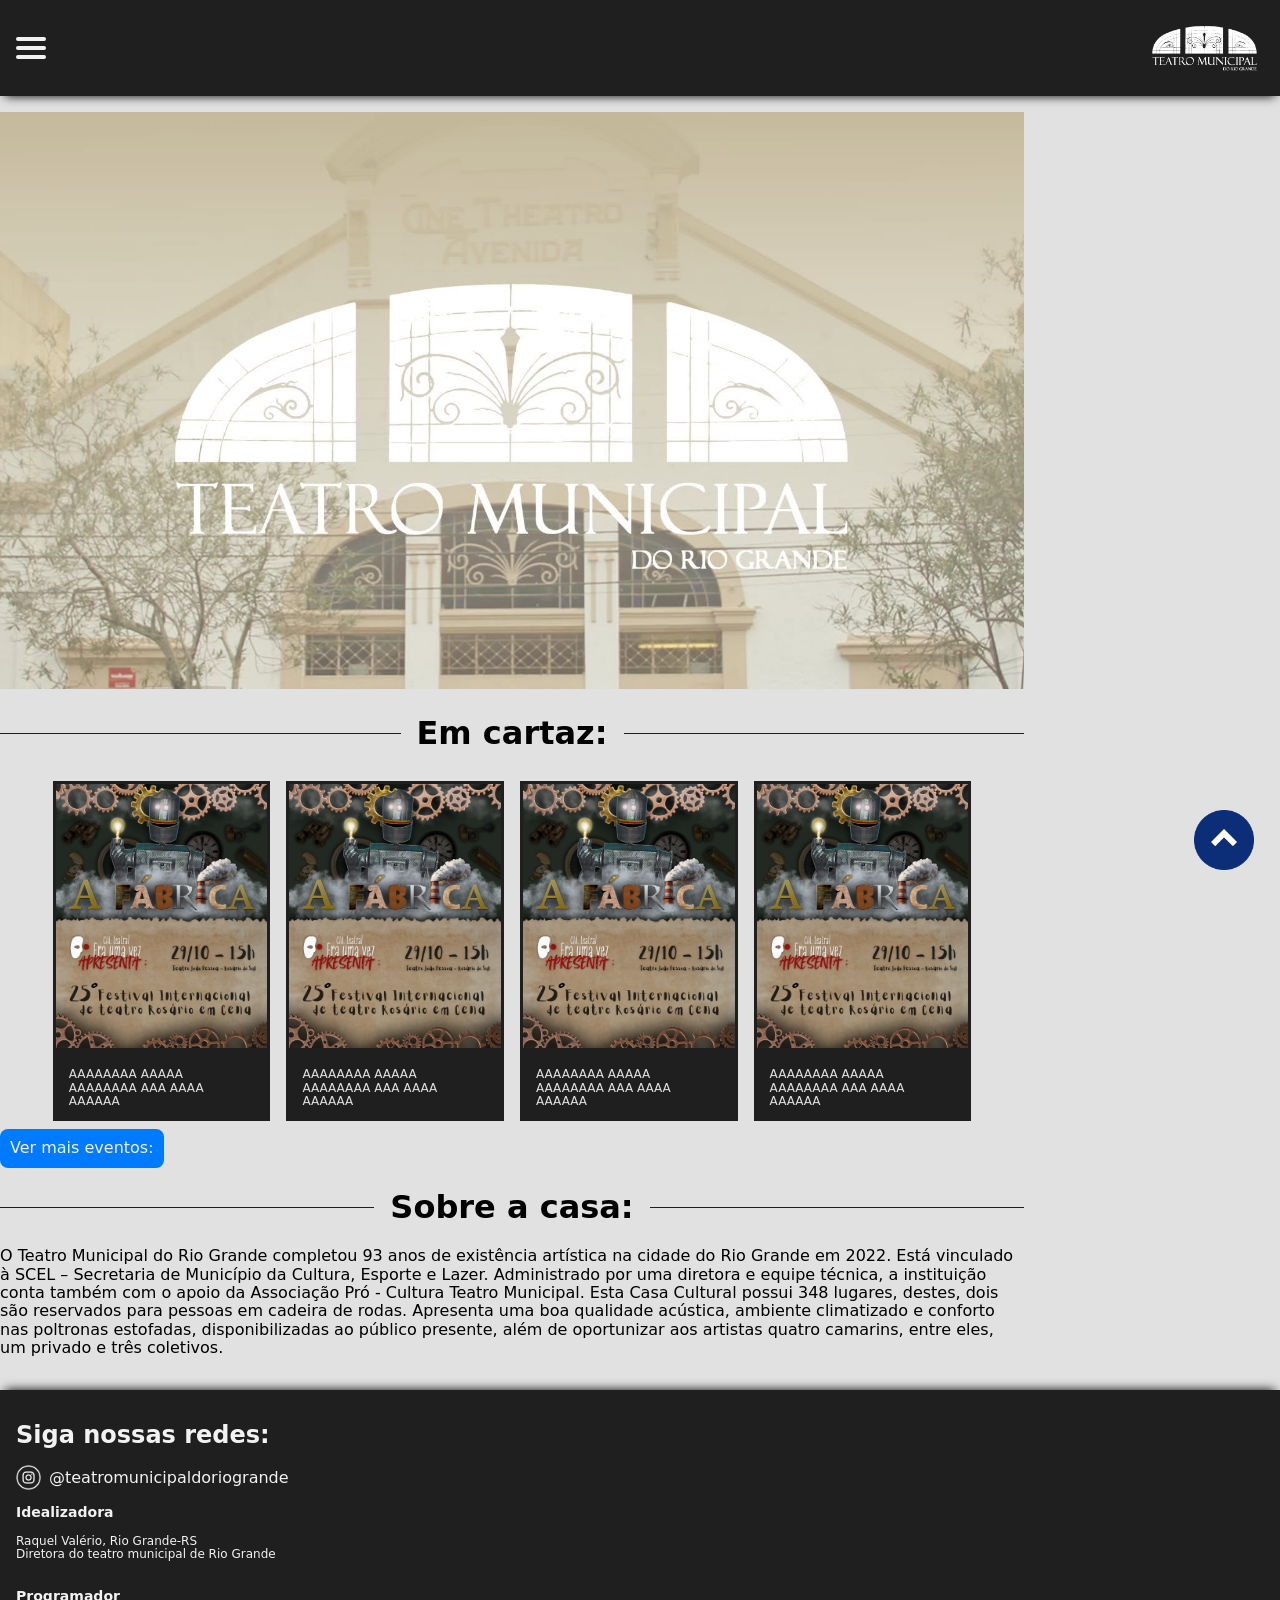
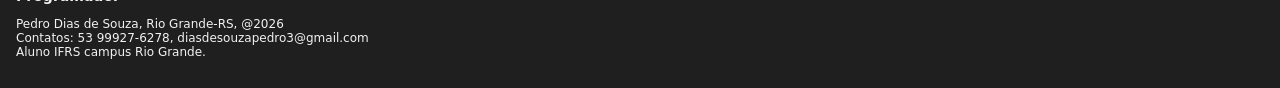
<file: index.html>
<!DOCTYPE html>
<html lang="pt-br">
<head>
    <meta charset="UTF-8">
    <meta name="viewport" content="width=device-width, initial-scale=1.0">
    <meta name="author" content="Pedro Dias de Souza">
    <meta property="og:title" content="Teatro Municipal de Rio Grande">
    <meta property="og:description" content="...">
    <meta property="og:url" content="https://teatromunicipaldoriogrande.com">

    <link rel="shortcut icon" href="img/logo.png" type="image/x-icon">

    <link rel="stylesheet" type="text/css" href="css/style.css">
    <title>Teatro municipal de Rio Grande</title>
</head>

<body>

    <meu-header id="Bem-vindo"></meu-header>

    <main>
            <img src="img/banner_inicio.jpg" alt="banner_inicial" id="banner">

    <h1>Em cartaz:</h1>
    <section class="emcartaz">
        <div>
            <img src="img/A fábrica.png" alt="Cartaz 1">
            <p id="sinopse">AAAAAAAA AAAAA AAAAAAAA AAA AAAA AAAAAA</p>
        </div>
        <div>
            <img src="img/A fábrica.png" alt="Cartaz 1">
            <p id="sinopse">AAAAAAAA AAAAA AAAAAAAA AAA AAAA AAAAAA</p>
        </div>
                <div>
            <img src="img/A fábrica.png" alt="Cartaz 1">
            <p id="sinopse">AAAAAAAA AAAAA AAAAAAAA AAA AAAA AAAAAA</p>
        </div>
        <div>
            <img src="img/A fábrica.png" alt="Cartaz 1">
            <p id="sinopse">AAAAAAAA AAAAA AAAAAAAA AAA AAAA AAAAAA</p>
        </div>
    </section>
    <button>Ver mais eventos:</button>
    
    <h1>Sobre a casa:</h1>
    <p>O Teatro Municipal do Rio Grande completou 93 anos de existência artística na cidade do Rio Grande em 2022. Está vinculado à SCEL – Secretaria de Município da Cultura, Esporte e Lazer. Administrado por uma diretora e equipe técnica, a instituição conta também com o apoio da Associação Pró - Cultura Teatro Municipal. Esta Casa Cultural possui 348 lugares, destes, dois são reservados para pessoas em cadeira de rodas. Apresenta uma boa qualidade acústica, ambiente climatizado e conforto nas poltronas estofadas, disponibilizadas ao público presente, além de oportunizar aos artistas quatro camarins, entre eles, um privado e três coletivos.</p>

    </main>

    <botao-topo></botao-topo>
    <meu-footer></meu-footer>



    
    <script type="module" src="js/customelements.js"></script>
</body>
</html>
</file>
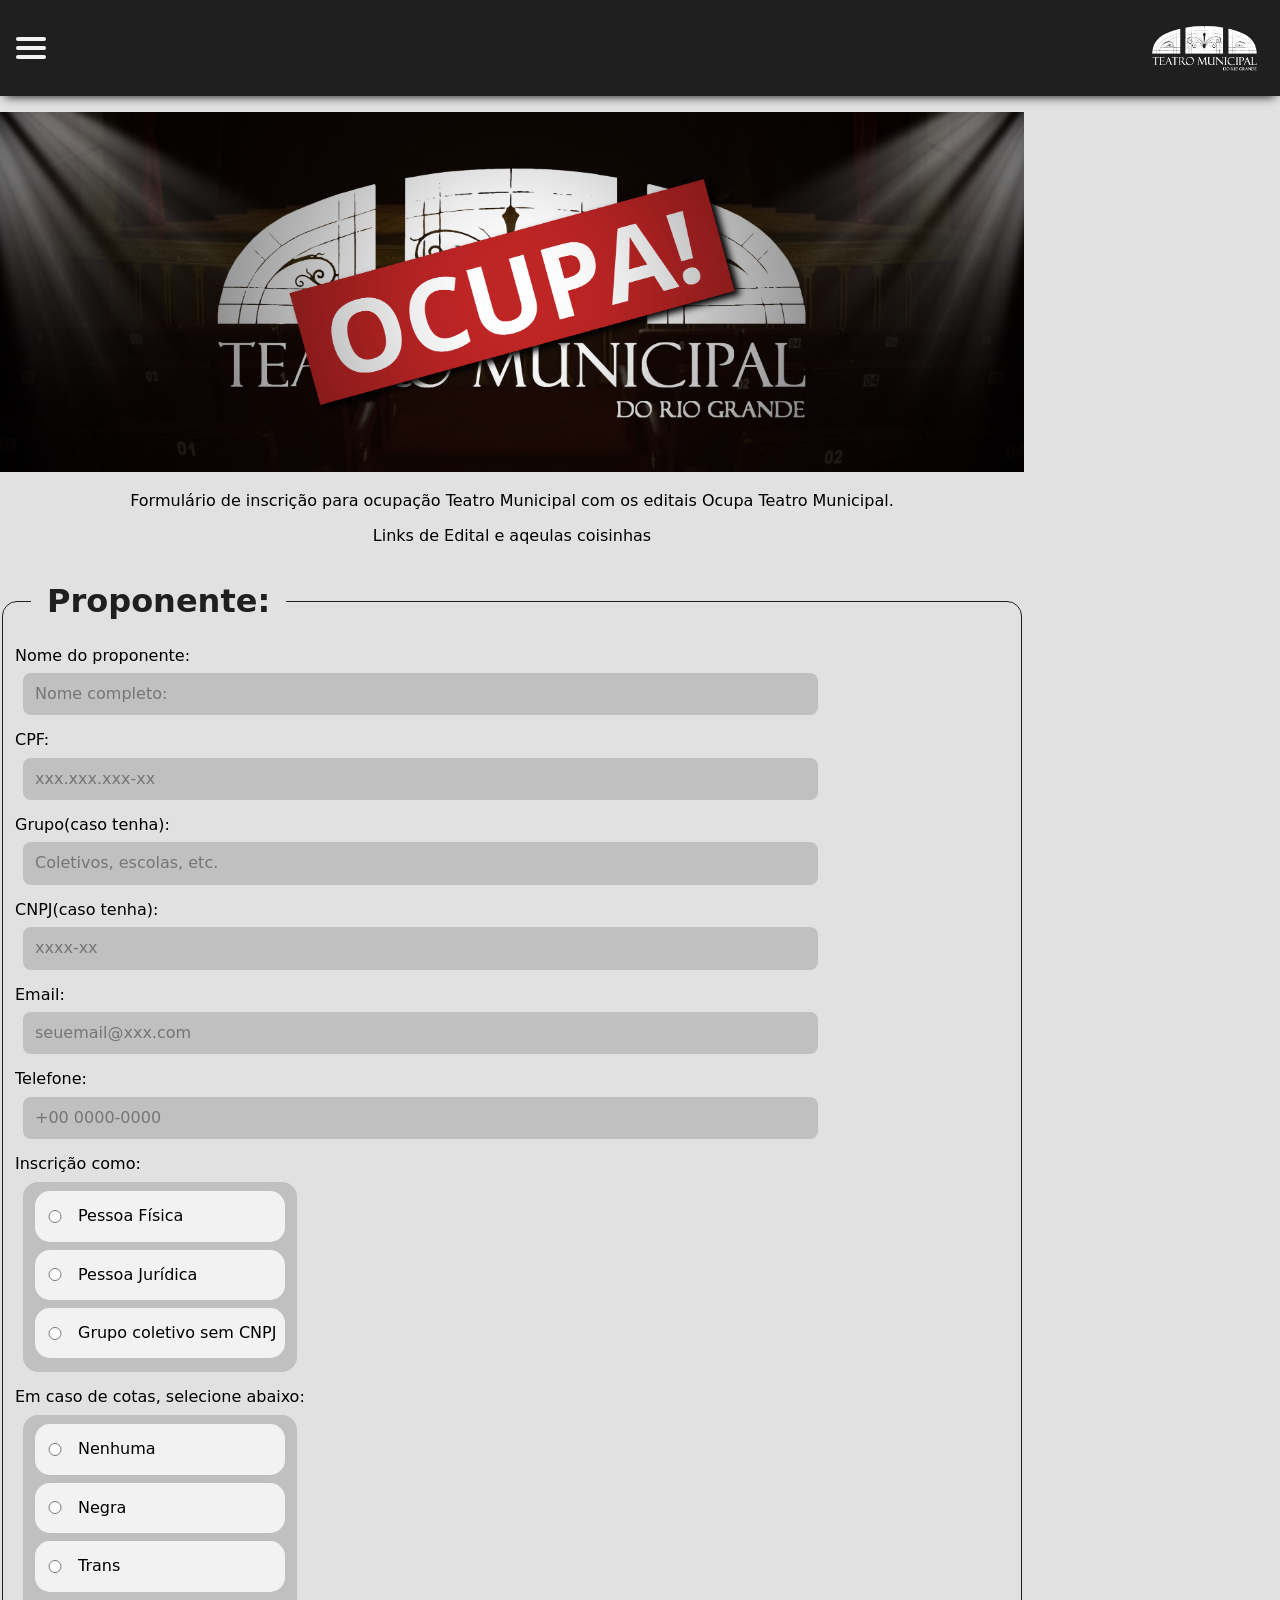
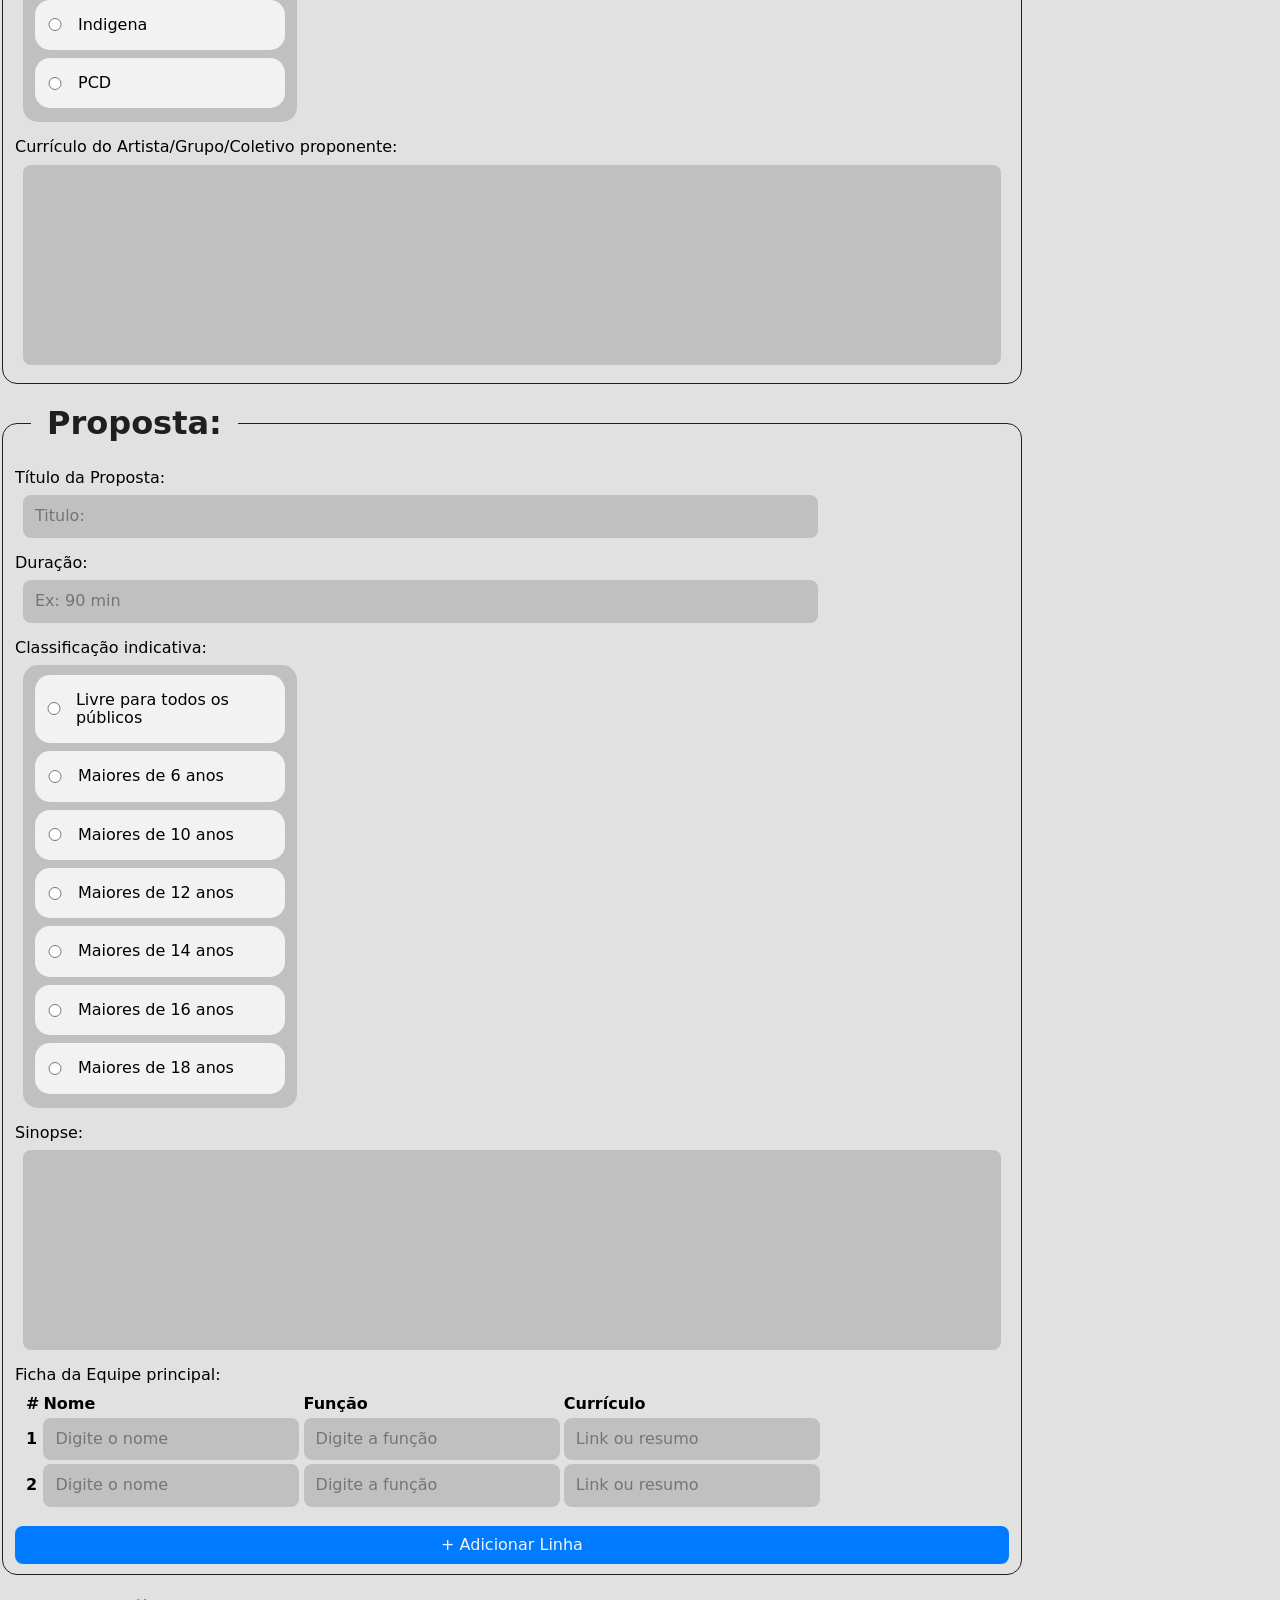
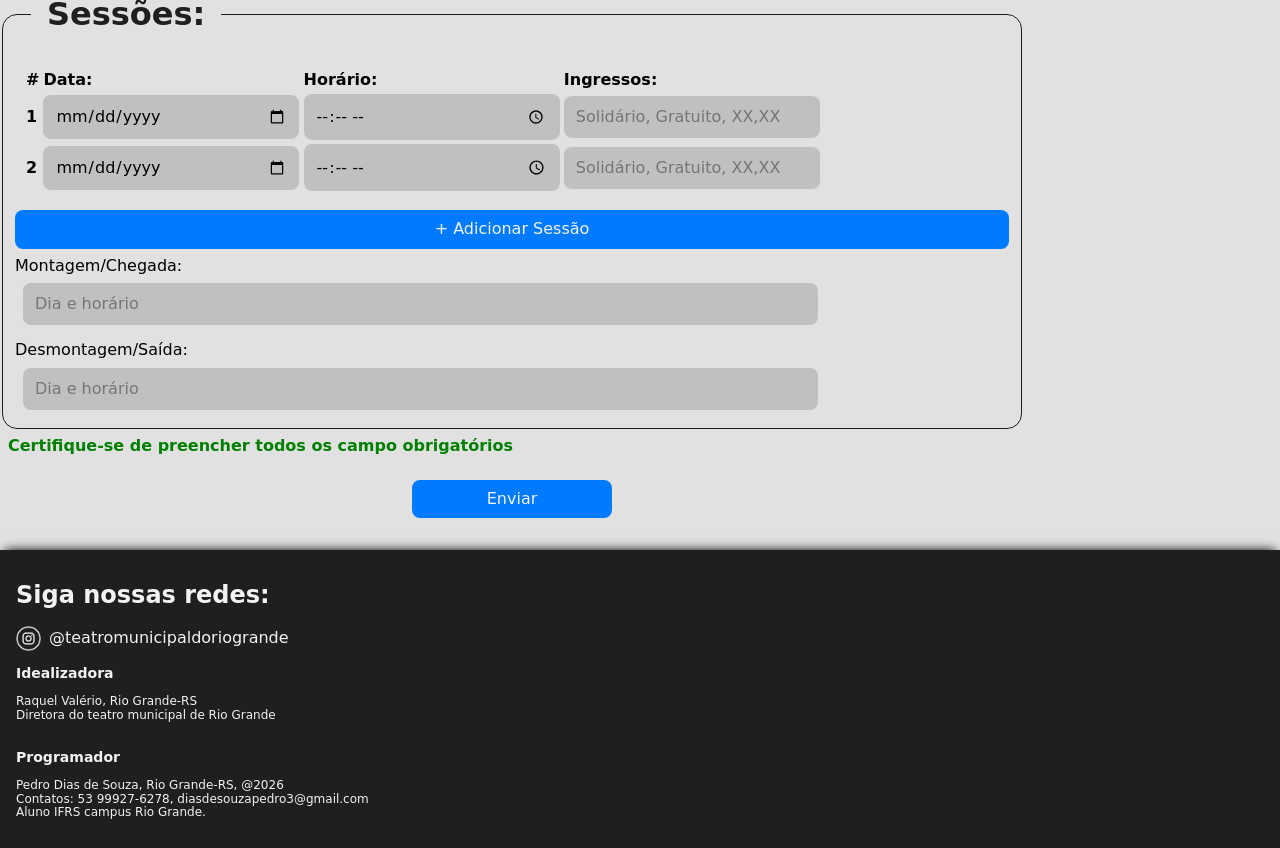
<file: cadastro.html>
<!DOCTYPE html>
<html lang="pt-br">
<head>
    <meta charset="UTF-8">
    <meta name="viewport" content="width=device-width, initial-scale=1.0">
    <meta name="author" content="Pedro Dias de Souza">
    <meta property="og:title" content="Ocupa Teatro Municipal">
    <meta property="og:description" content="...">
    <meta property="og:url" content="https://teatromunicipaldoriogrande.com">

    <link rel="shortcut icon" href="img/logo.png" type="image/x-icon">

    <link rel="stylesheet" type="text/css" href="css/style.css">
    <title>Formulário - Ocupa Teatro Municipal</title>
</head>

<body>
    <meu-header id="Bem-vindo"></meu-header>

    <nav>
        <img src="img/ocupa_banner.png" alt="ocupa_banner" id="banner">
        <p>Formulário de inscrição para ocupação Teatro Municipal com os editais Ocupa Teatro Municipal.</p>
        <p>Links de Edital e aqeulas coisinhas</p>
    </nav>

    <main>
    <form id="cadastro">

        <fieldset>
            <legend><h1>Proponente:</h1></legend>

            <label for="proponente">Nome do proponente:
                <input type="text" placeholder="Nome completo:" id="proponente" required>
            </label>

            <label for="cpf">CPF:
                <input type="text" placeholder="xxx.xxx.xxx-xx" id="cpf" required>
            </label>

            <label for="coletivo">Grupo(caso tenha):
                <input type="text" placeholder="Coletivos, escolas, etc." id="coletivo">
            </label>
        
            <label for="cnpj">CNPJ(caso tenha):
                <input type="text" placeholder="xxxx-xx" id="cnpj">
            </label>
            
            <label for="email">Email:
                <input type="email" placeholder="seuemail@xxx.com" id="email" required>
            </label>

            <label for="email">Telefone:
                <input type="tel" placeholder="+00 0000-0000" id="telefone" required>
            </label>

            <label>Inscrição como:
                <fieldset id="indicativa">
                    <label>
                        <input type="radio" name="inscricao" id="inscricao" value="1" required>
                        <p>Pessoa Física</p>
                    </label>
                    
                    <label>
                        <input type="radio" name="inscricao" id="inscricao" value="2">
                        <p>Pessoa Jurídica</p>
                    </label>
    
                    <label>
                        <input type="radio" name="inscricao" id="inscricao" value="3">
                        <p>Grupo coletivo sem CNPJ</p>
                    </label>
                </fieldset>
            </label>

            <label>Em caso de cotas, selecione abaixo:
                <fieldset id="indicativa">
                    <label>
                        <input type="radio" name="cotas" id="cotas" value="1" required>
                        <p>Nenhuma</p>
                    </label>

                    <label>
                        <input type="radio" name="cotas" id="cotas" value="2">
                        <p>Negra</p>
                    </label>
                        
                    <label>
                        <input type="radio" name="cotas" id="cotas" value="3">
                        <p>Trans</p>
                    </label>
        
                    <label>
                        <input type="radio" name="cotas" id="cotas" value="4">
                        <p>Indigena</p>
                    </label>

                    <label>
                        <input type="radio" name="cotas" id="cotas" value="5">
                        <p>PCD</p>
                    </label>
                </fieldset>
            </label>

            <label for="curriculo">Currículo do Artista/Grupo/Coletivo proponente:
                <textarea name="Curriculo" id="curriculo" required></textarea>
            </label>

        </fieldset>

        <fieldset>
            <legend><h1>Proposta:</h1></legend>

            <label for="titulo">Título da Proposta:
                <input type="text" placeholder="Titulo:" id="titulo" required>
            </label>

            <label for="duracao">Duração:
                <input type="number" placeholder="Ex: 90 min" id="duracao" required>
            </label>

            <label>Classificação indicativa:
                <fieldset id="indicativa">
                    <label>
                        <input type="radio" name="publico" id="publico" value="1" required>
                        <p>Livre para todos os públicos</p>
                    </label>
                    
                    <label>
                        <input type="radio" name="publico" id="publico" value="2">
                        <p>Maiores de 6 anos</p>
                    </label>
    
                    <label>
                        <input type="radio" name="publico" id="publico" value="3">
                        <p>Maiores de 10 anos</p>
                    </label>
    
                    <label>
                        <input type="radio" name="publico" id="publico" value="4">
                        <p>Maiores de 12 anos</p>
                    </label>

                    <label>
                        <input type="radio" name="publico" id="publico" value="5">
                        <p>Maiores de 14 anos</p>
                    </label>
    
                    <label>
                        <input type="radio" name="publico" id="publico" value="6">
                        <p>Maiores de 16 anos</p>
                    </label>
    
                    <label>
                        <input type="radio" name="publico" id="publico" value="7">
                        <p>Maiores de 18 anos</p>
                    </label>
                </fieldset>
            </label>
            
            <label for="sinopse">Sinopse:
                <textarea name="Sinopse" id="sinopse" required></textarea>
            </label>

            <label>Ficha da Equipe principal:
            <table id="tabelaequipe">
            <thead>
            <tr>
            <th class="col-num">#</th>
            <th><label>Nome</label></th>
            <th><label>Função</label></th>
            <th><label>Currículo</label></th>
            </tr>
            </thead>
            <tbody>
            <tr>
            <td class="col-num">1</td>
            <td><input type="text" placeholder="Digite o nome"></td>
            <td><input type="text" placeholder="Digite a função"></td>
            <td><input type="text" placeholder="Link ou resumo"></td>
            </tr>
            <tr>
            <td class="col-num">2</td>
            <td><input type="text" placeholder="Digite o nome"></td>
            <td><input type="text" placeholder="Digite a função"></td>
            <td><input type="text" placeholder="Link ou resumo"></td>
            </tr>
            </tbody>
            </table>
            </label>

            <button type="button" onclick="novalinha()">+ Adicionar Linha</button>
            
        </fieldset>

        <fieldset>
            <legend><h1>Sessões:</h1></legend>

            <label>
            <table id="tabeladatas">
            <thead>
            <tr>
                <th class="col-num">#</th>
                <th><label>Data:</label></th>
                <th><label>Horário:</label></th>
                <th><label>Ingressos:</label></th>
            </tr>
            </thead>
            <tbody>
            <tr>
                <td class="col-num">1</td>
                <td> <input type="date" id="datas"></td>
                <td><input type="time" id="horario"></td>
                <td><input type="text" placeholder="Solidário, Gratuito, XX,XX"></td>
            </tr>
            <tr>
                <td class="col-num">2</td>
                <td> <input type="date" id="datas"></td>
                <td><input type="time" id="horario"></td>
                <td><input type="text" placeholder="Solidário, Gratuito, XX,XX"></td>
            </tr>
            </tbody>
            </table>
            </label>

            <button type="button" onclick="novadata()">+ Adicionar Sessão</button>

            <label for="chegada">Montagem/Chegada:
                <input type="text" placeholder="Dia e horário" id="chegada" required>
            </label>

            <label for="saida">Desmontagem/Saída:
                <input type="text" placeholder="Dia e horário" id="saida" required>
            </label>
            
        </fieldset>
        <div id="mensagem">Certifique-se de preencher todos os campo obrigatórios</div>
        
        <button type="submit" id="submit_evento">Enviar</button>

    </form>
    </main>

    <meu-footer></meu-footer>

    <script src="js/cadastro.js"></script>
    <script src="js/customelements.js"></script>
</body>
</html>
</file>
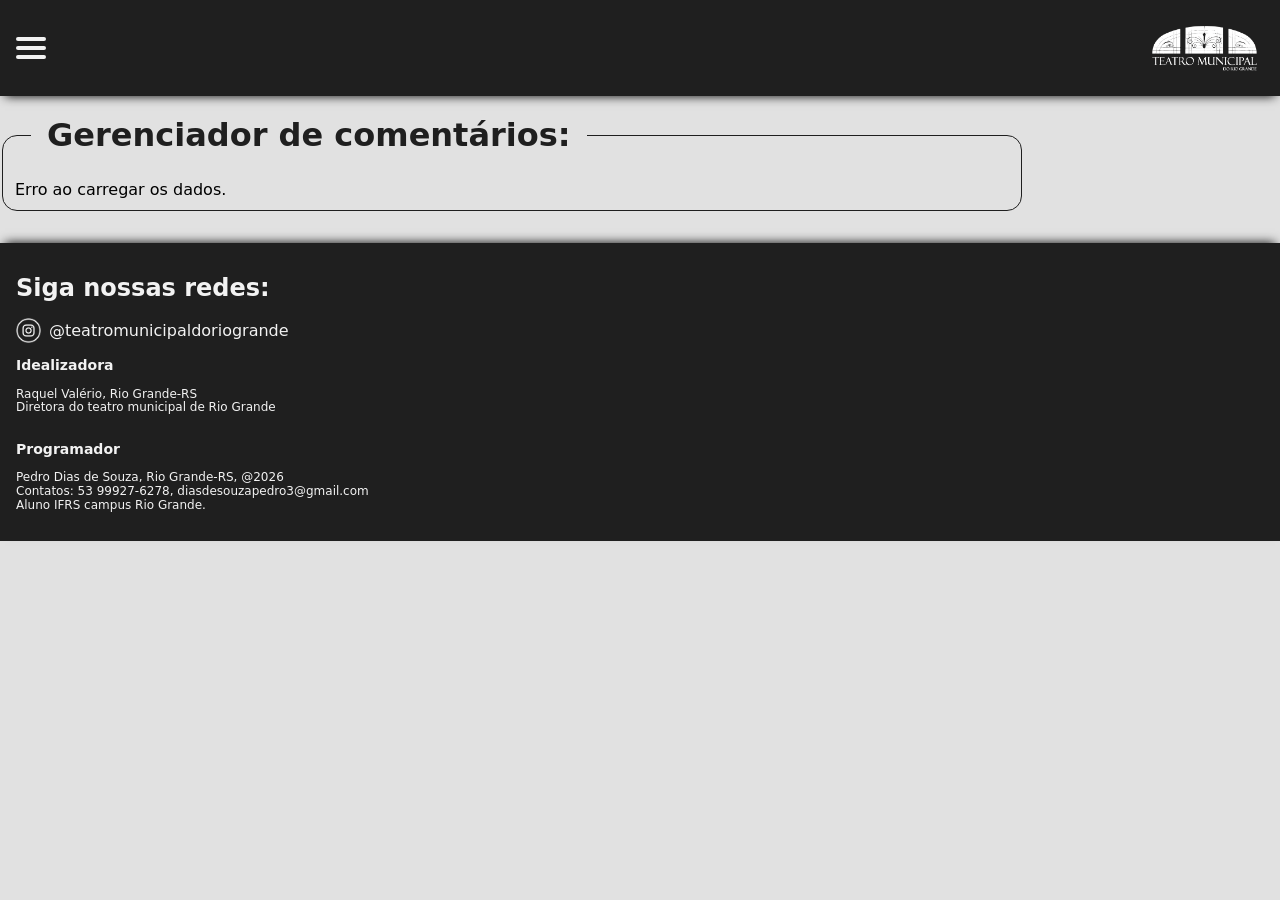
<file: crud.html>
<!DOCTYPE html>
<html lang="pt-br">
<head>
    <meta charset="UTF-8">
    <meta name="viewport" content="width=device-width, initial-scale=1.0">
    <meta name="author" content="Pedro Dias de Souza">
    <meta property="og:title" content="Editor de comentários">
    <meta property="og:description" content="...">
    <meta property="og:url" content="https://teatromunicipaldoriogrande.com">

    <link rel="shortcut icon" href="img/logo.png" type="image/x-icon">

    <link rel="stylesheet" type="text/css" href="css/style.css">
    <title>Gerenciador de comentários</title>
</head>

<body>
    <meu-header id="Bem-vindo"></meu-header>

    <main>
    <fieldset>
    <legend><h1>Gerenciador de comentários:</h1></legend>
    
    <form id="comentarios" class="oculto">
        <h2>Editor:</h2>
        <div id="mensagem">Escolha uma notícia para editar.</div>

        <input type="hidden" id="comentID">

        <input type="text" name="nome" id="name" required>

        <textarea name="comentario" id="coment" required></textarea>

        <button type="submit" id="submitBtn">Alterar notícia</button>
        <button type="submit" id="cancelBTN">Cancelar</button>
    </form>

    <div id="noticiasContainer"></div>
    </fieldset>
    </main>
    
    <meu-footer></meu-footer>
    
    <script src="js/script.js"></script>
    <script src="js/customelements.js"></script>
</body>
</html>
</file>
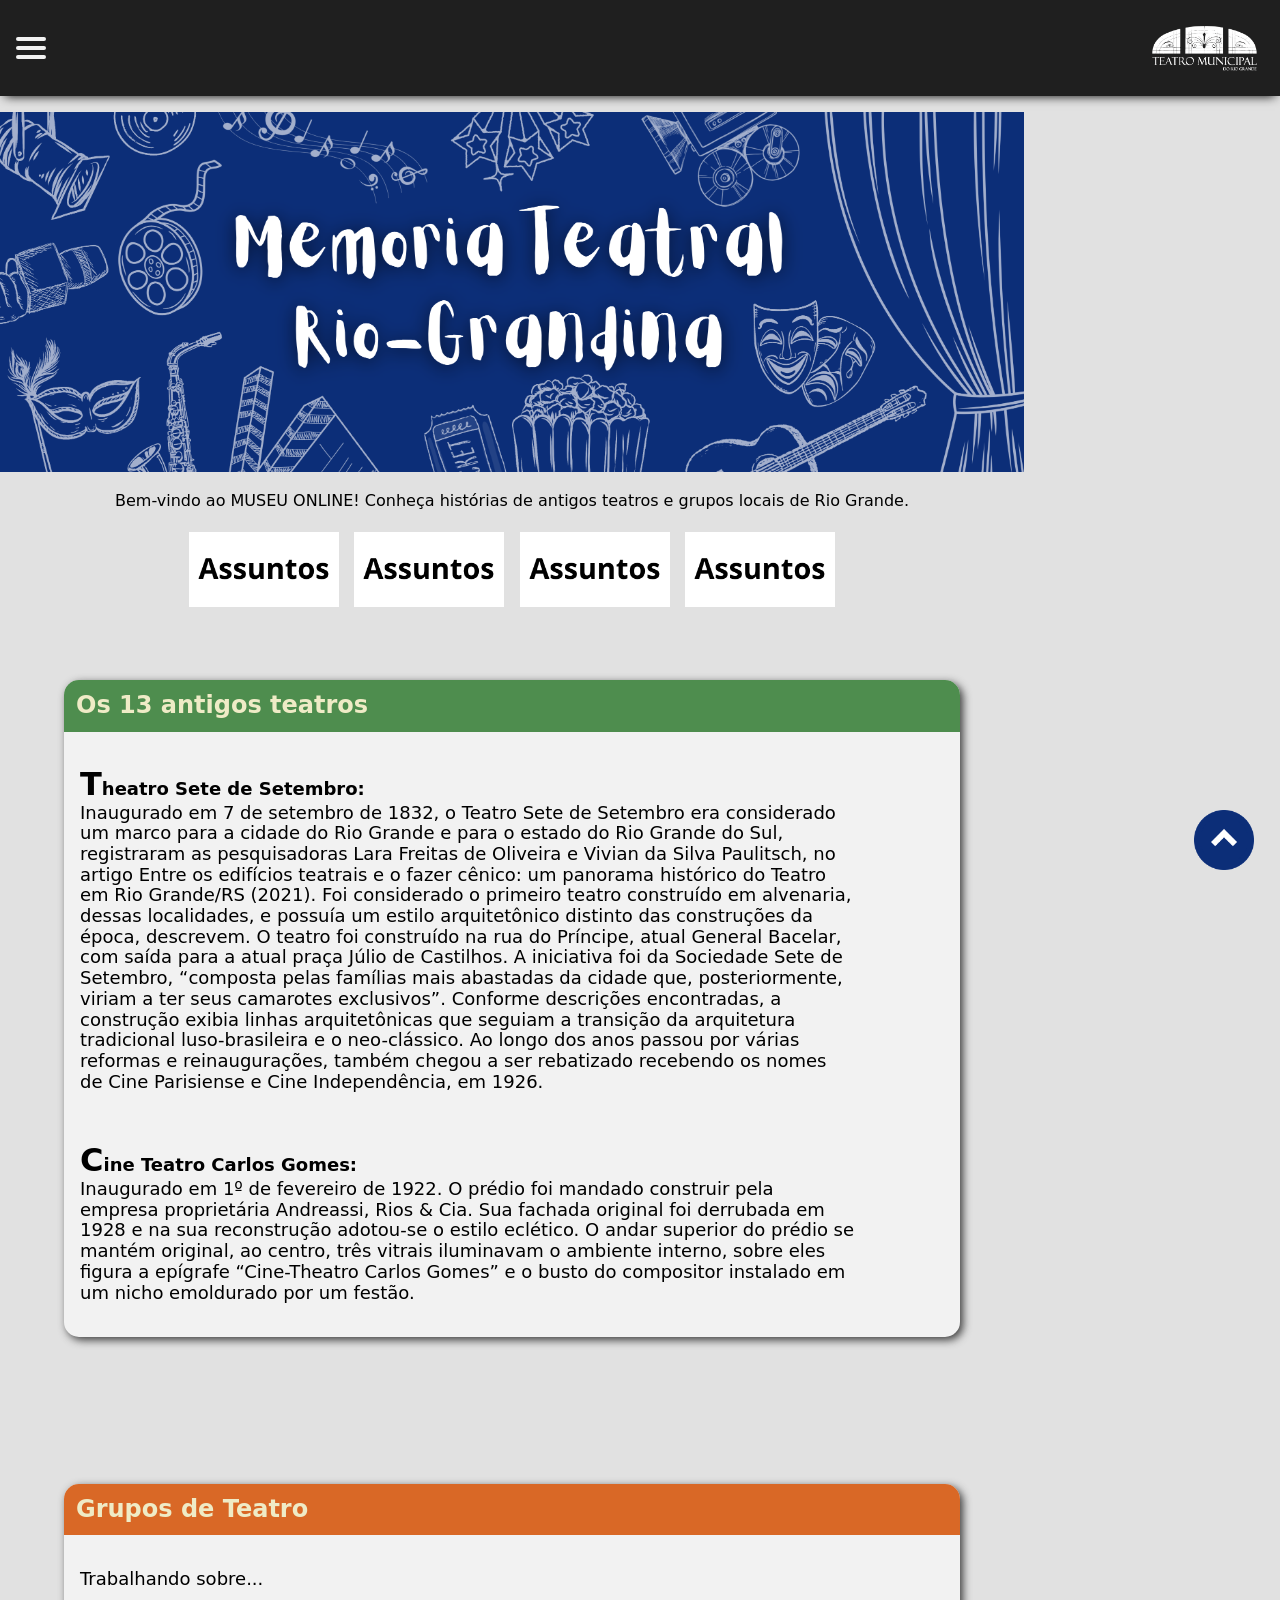
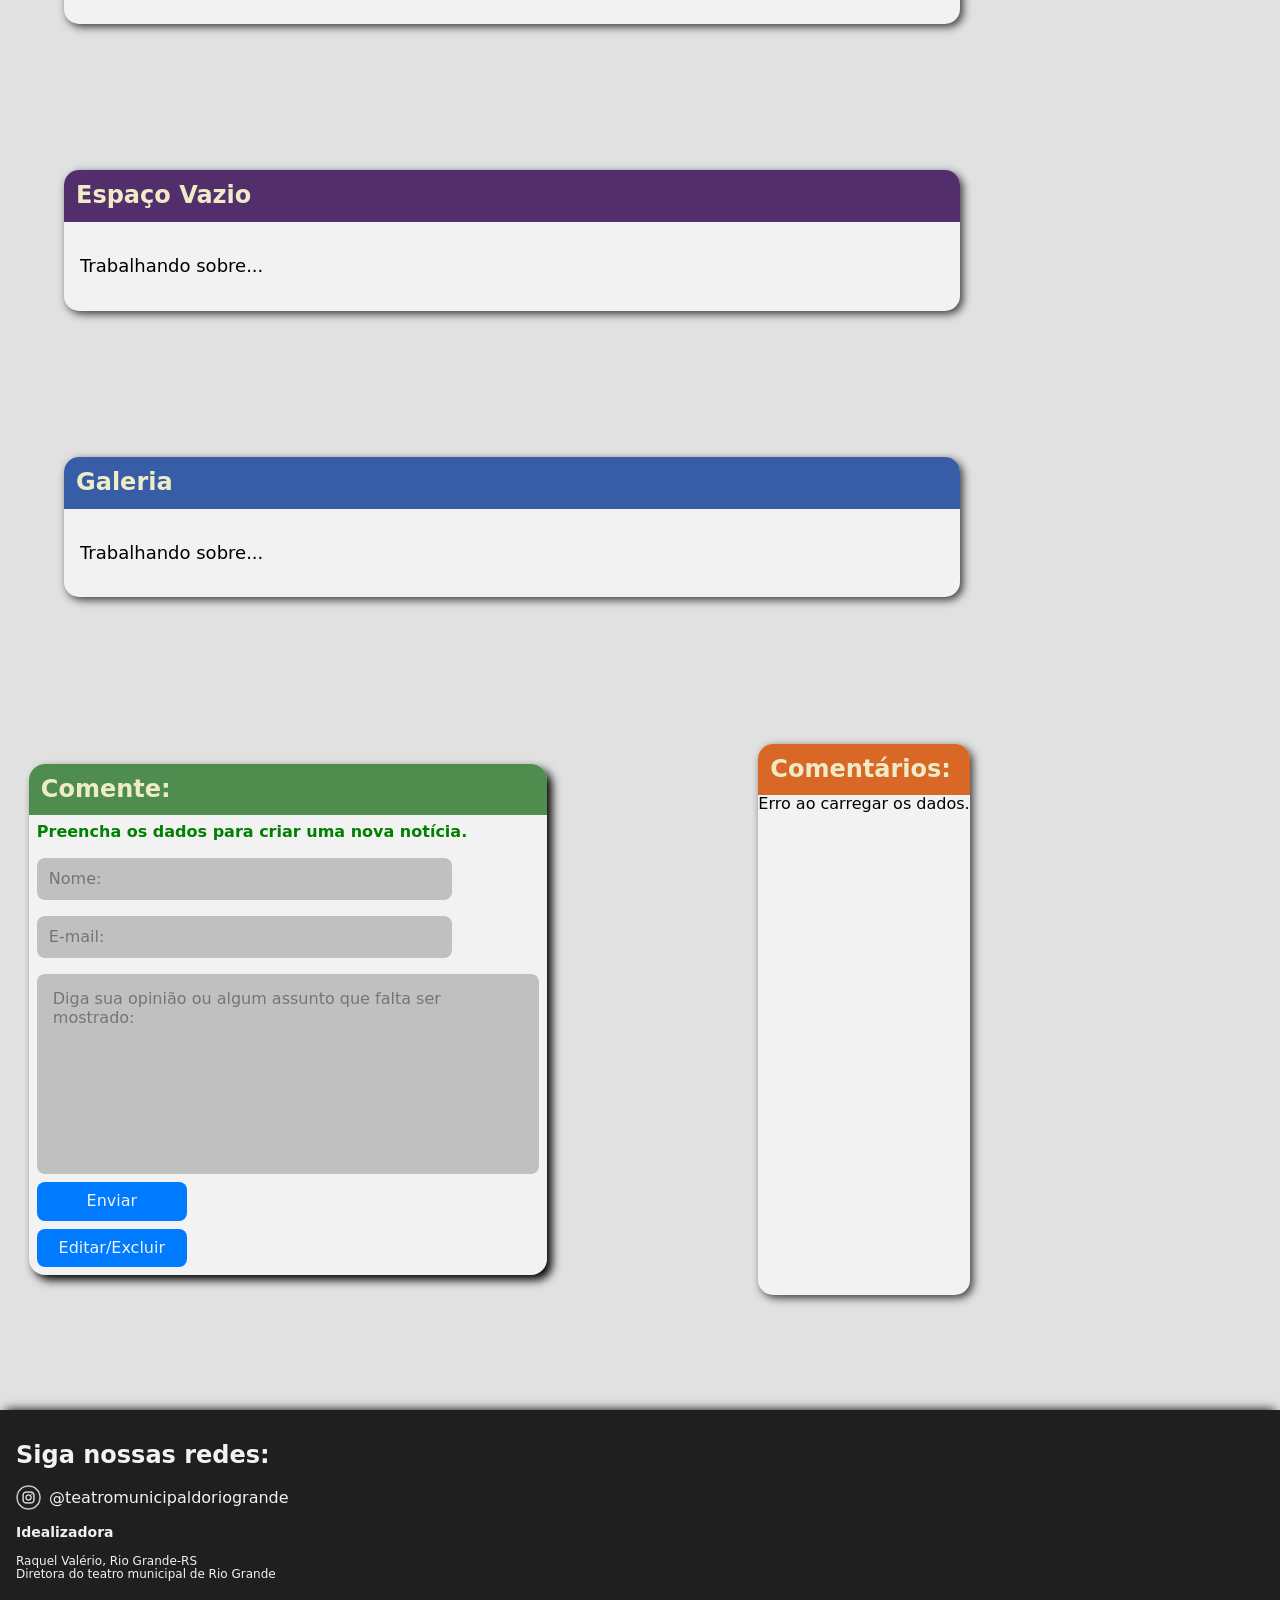
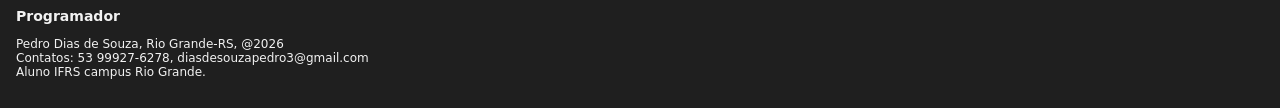
<file: museu.html>
<!DOCTYPE html>
<html lang="pt-br">
<head>
    <meta charset="UTF-8">
    <meta name="viewport" content="width=device-width, initial-scale=1.0">
    <meta name="author" content="Pedro Dias de Souza">
    <meta name="keywords" content="teatro, história, rio grande rs, arquitetura, historica, rio grande do sul, predios historicos, teatro municipal">
    <meta property="og:title" content="Memórias teatral Rio-Grandina">
    <meta property="og:description" content="Conheça mais sobre a história das artes cênicas no município de Rio Grande-RS, desde antigos grupos até os grandes cine-teatros de alta arquitetura.">
    <meta property="og:url" content="https://teatromunicipaldoriogrande.com">

    <link rel="shortcut icon" href="img/logo.png" type="image/x-icon">

    <link rel="stylesheet" type="text/css" href="css/style.css">
    <title>Museu Online - Teatro Municipal</title>
</head>

<body>
    <meu-header id="Bem-vindo"></meu-header>
    
    <nav>
        <img src="img/banner_museu.png" alt="banner_museu" id="banner">
        <p id="p1">Bem-vindo ao MUSEU ONLINE! Conheça histórias de antigos teatros e grupos locais de Rio Grande.</p>

        <div>
            <a href="#Antigos Teatros"><img src="img/Assuntos.png" alt="botão"></a>
            <a href="#assunto2"><img src="img/Assuntos.png" alt="botão"></a>
            <a href="#assunto3"><img src="img/Assuntos.png" alt="botão"></a>
            <a href="#assunto4"><img src="img/Assuntos.png" alt="botão"></a>
        </div>
    </nav>

    <main>
        <section id="Antigos Teatros" class="assuntos">
            <h2>Os 13 antigos teatros</h2>
            <p class="letramaior"><b>Theatro Sete de Setembro:</b><br>Inaugurado em 7 de setembro de 1832, o Teatro Sete de Setembro era considerado um marco para a cidade do Rio Grande e para o estado do Rio Grande do Sul, registraram as pesquisadoras Lara Freitas de Oliveira e Vivian da Silva Paulitsch, no artigo Entre os edifícios teatrais e o fazer cênico: um panorama histórico do Teatro em Rio Grande/RS (2021). Foi considerado o primeiro teatro construído em alvenaria, dessas localidades, e possuía um estilo arquitetônico distinto das construções da época, descrevem. O teatro foi construído na rua do Príncipe, atual General Bacelar, com saída para a atual praça Júlio de Castilhos. A iniciativa foi da Sociedade Sete de Setembro, “composta pelas famílias mais abastadas da cidade que, posteriormente, viriam a ter seus camarotes exclusivos”. Conforme descrições encontradas, a construção exibia linhas arquitetônicas que seguiam a transição da arquitetura tradicional luso-brasileira e o neo-clássico. Ao longo dos anos passou por várias reformas e reinaugurações, também chegou a ser rebatizado recebendo os nomes de Cine Parisiense e Cine Independência, em 1926.</p>
            <p class="letramaior"><b>Cine Teatro Carlos Gomes:</b><br>Inaugurado em 1º de fevereiro de 1922. O prédio foi mandado construir pela empresa proprietária Andreassi, Rios & Cia. Sua fachada original foi derrubada em 1928 e na sua reconstrução adotou-se o estilo eclético. O andar superior do prédio se mantém original, ao centro, três vitrais iluminavam o ambiente interno, sobre eles figura a epígrafe “Cine-Theatro Carlos Gomes” e o busto do compositor instalado em um nicho emoldurado por um festão.</p>
        </section>
        <br>

        <section id="assunto2" class="assuntos">
            <h2 class="h2laranja">Grupos de Teatro</h2>
            <p>Trabalhando sobre...</p>
        </section>
        <br>

        <section id="assunto3" class="assuntos">
            <h2 class="h2amarelo">Espaço Vazio</h2>
            <p>Trabalhando sobre...</p>
        </section>
        <br>

        <section id="assunto4" class="assuntos">
            <h2 class="h2azul">Galeria</h2>
            <p>Trabalhando sobre...</p>
        </section>
        
        <br>

        <section class="comentarios">

            <form id="comentarios">
                <h2>Comente:</h2>
                <div id="mensagem">Preencha os dados para criar uma nova notícia.</div>

                <input type="hidden" id="comentID">
                
                <input type="text" name="nome" placeholder="Nome:" id="name" required>

                <input type="email" placeholder="E-mail:" id="mail" required>

                <textarea name="comentario" placeholder="Diga sua opinião ou algum assunto que falta ser mostrado:" id="coment" required></textarea>

                <button type="submit" id="submitBtn">Enviar</button>
                <button><a href="crud.html">Editar/Excluir</a></button>
            </form>
            
            <section class="assuntos">
                <h2 class="h2laranja">Comentários:</h2>
                <div id="postados">Carregando comentários...</div>
            </section>

        </section>

    </main>
    <br>

    <botao-topo></botao-topo>
    <meu-footer></meu-footer>

    <script type="module" src="js/script.js"></script>
    <script type="module" src="js/customelements.js"></script>
</body>
</html>
</file>
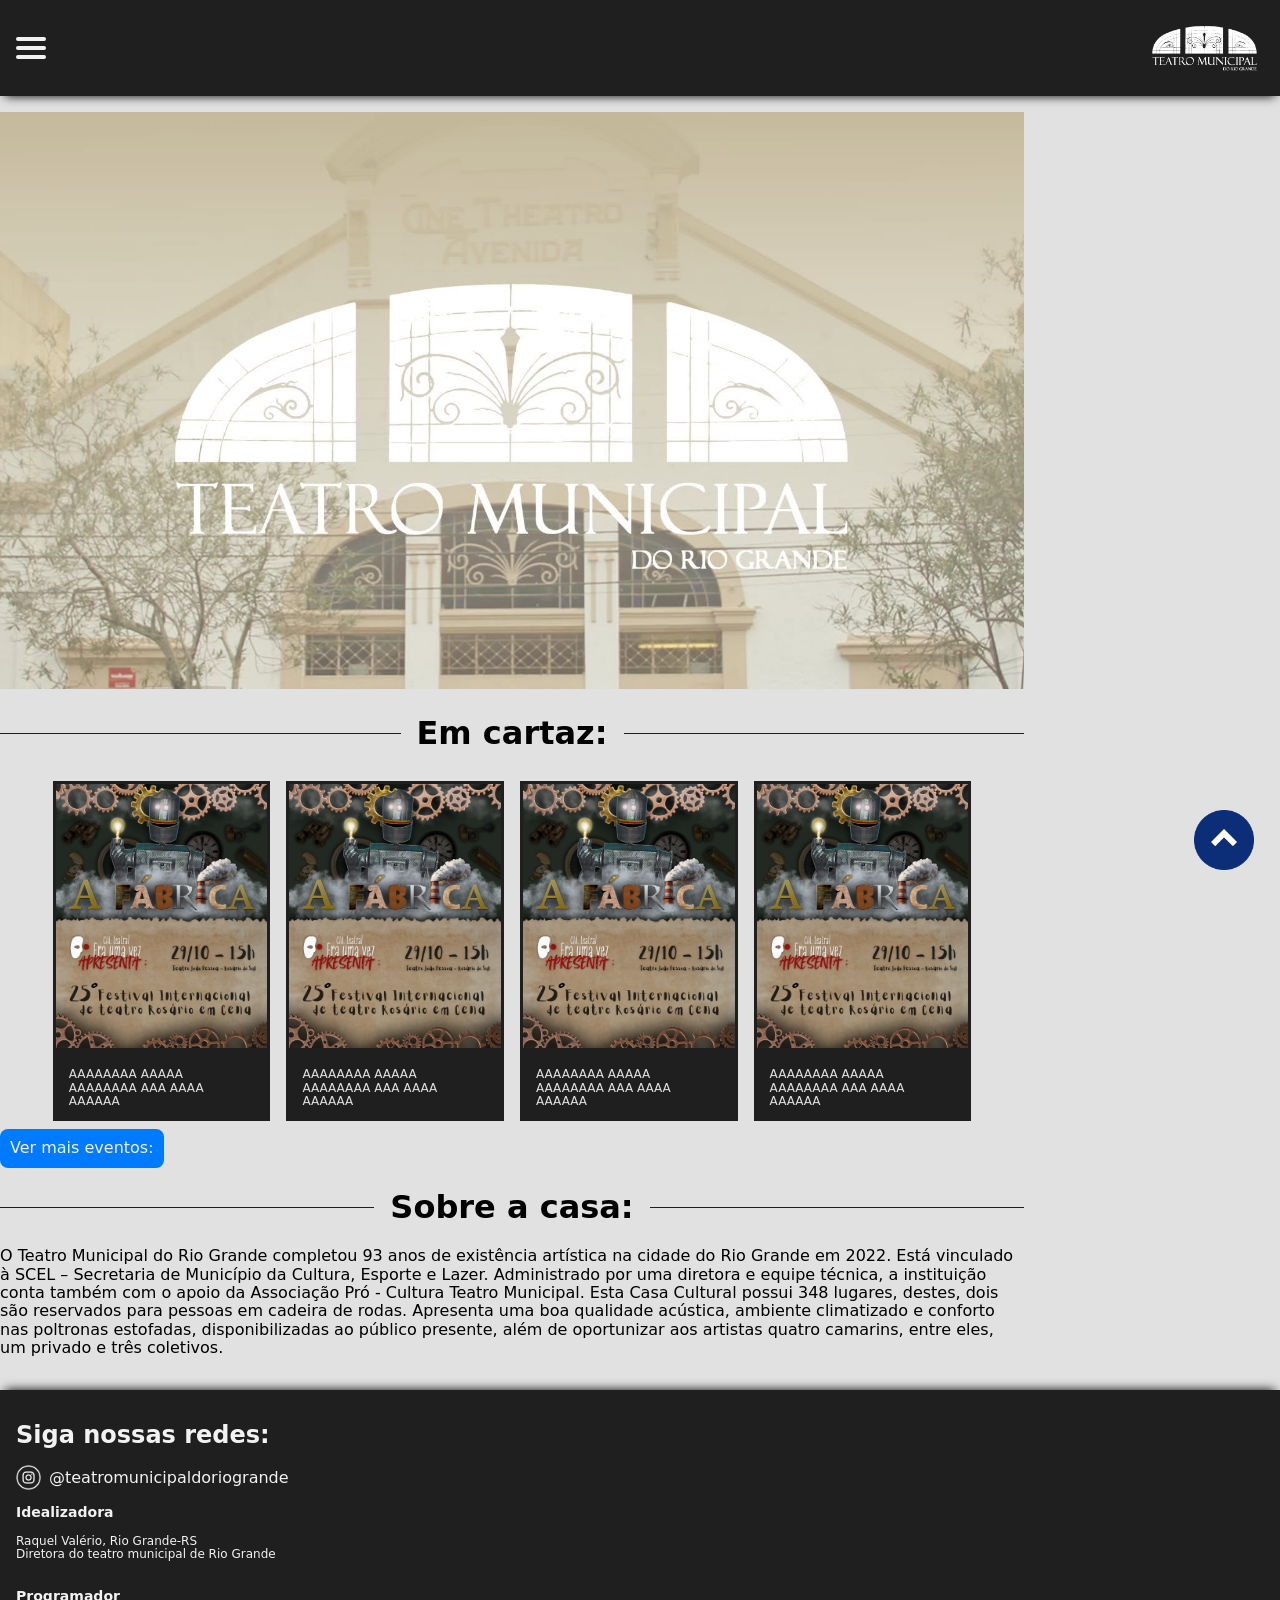
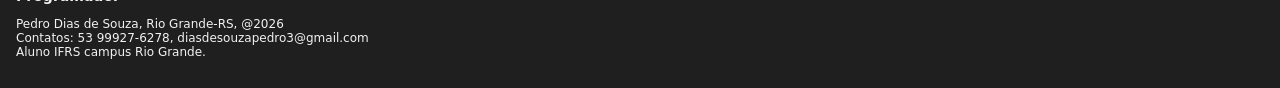
<file: principal.html>
<!DOCTYPE html>
<html lang="pt-br">
<head>
    <meta charset="UTF-8">
    <meta name="viewport" content="width=device-width, initial-scale=1.0">
    <meta name="author" content="Pedro Dias de Souza">
    <meta property="og:title" content="Teatro Municipal de Rio Grande">
    <meta property="og:description" content="...">
    <meta property="og:url" content="https://teatromunicipaldoriogrande.com">

    <link rel="shortcut icon" href="img/logo.png" type="image/x-icon">

    <link rel="stylesheet" type="text/css" href="css/style.css">
    <title>Teatro municipal de Rio Grande</title>
</head>

<body>

    <meu-header id="Bem-vindo"></meu-header>

    <main>
            <img src="img/banner_inicio.jpg" alt="banner_inicial" id="banner">

    <h1>Em cartaz:</h1>
    <section class="emcartaz">
        <div>
            <img src="img/A fábrica.png" alt="Cartaz 1">
            <p id="sinopse">AAAAAAAA AAAAA AAAAAAAA AAA AAAA AAAAAA</p>
        </div>
        <div>
            <img src="img/A fábrica.png" alt="Cartaz 1">
            <p id="sinopse">AAAAAAAA AAAAA AAAAAAAA AAA AAAA AAAAAA</p>
        </div>
                <div>
            <img src="img/A fábrica.png" alt="Cartaz 1">
            <p id="sinopse">AAAAAAAA AAAAA AAAAAAAA AAA AAAA AAAAAA</p>
        </div>
        <div>
            <img src="img/A fábrica.png" alt="Cartaz 1">
            <p id="sinopse">AAAAAAAA AAAAA AAAAAAAA AAA AAAA AAAAAA</p>
        </div>
    </section>
    <button href="" id="vermais">Ver mais eventos:</button>
    
    <h1>Sobre a casa:</h1>
    <p>O Teatro Municipal do Rio Grande completou 93 anos de existência artística na cidade do Rio Grande em 2022. Está vinculado à SCEL – Secretaria de Município da Cultura, Esporte e Lazer. Administrado por uma diretora e equipe técnica, a instituição conta também com o apoio da Associação Pró - Cultura Teatro Municipal. Esta Casa Cultural possui 348 lugares, destes, dois são reservados para pessoas em cadeira de rodas. Apresenta uma boa qualidade acústica, ambiente climatizado e conforto nas poltronas estofadas, disponibilizadas ao público presente, além de oportunizar aos artistas quatro camarins, entre eles, um privado e três coletivos.</p>

    </main>

    <botao-topo></botao-topo>
    <meu-footer></meu-footer>



    
    <script type="module" src="js/customelements.js"></script>
</body>
</html>
</file>
<file: css/style.css>
@import url('modern-normalize.css');
@import url('variables.css');
@import url('elements.css');
@import url('main.css');

#banner{
    width: 100%;
    margin: 0px;
    margin-top: 1rem;
}

nav{
    display: block;
    align-self: center;
    text-align: center;

    img{
        height: auto;
        width: 150px;
        margin: 5px;
    }
}

.assuntos{
    background-color: #F2F2F2;
    box-shadow: 3px 3px 8px rgb(60, 60, 60);
    margin: 5vw;
    border-radius: 15px;
    overflow: hidden;

    p{
        font-size: 18px;
        width: 90%;
        padding: 1rem;
    }
}

.h2azul{background-color: #375da6;}
.h2laranja{background-color: #d96826;}
.h2amarelo{background-color: #522e6b;}


/*--------------------------COMENTARIOS---------------------------------*/


.comentarios {
    display: flex;
    flex-direction: column;
    align-items: center;
    justify-items: center;
}

#comentarios{
    width: 90%;
    background-color: #F2F2F2;
    border-radius: 1rem;
    border: none;
    box-shadow: 5px 5px 10px black;
    padding: 0px;
    overflow: hidden;

    button{width: 150px; margin-left: 8px; margin-bottom: 8px;}
}

#postados{
    height: 500px;
    overflow: scroll;
}

input{
    width: 80%;
    justify-self: start;
    border-radius: 8px;
    padding: 12px;
    background-color: rgb(192, 192, 192);
    border: none;
    margin: 8px;
}

textarea{
    height: 200px;
    background-color: rgb(192, 192, 192);
    border: none;
    padding: 1rem;
    border-radius: 0.5rem;
    resize: none;
    margin: 8px;
}

 button { 
    cursor: pointer; 
    background-color: #007bff; 
    color: #F2F2F2; 
    border: none;
    padding: 10px;
    border-radius: 8px;
}

button:hover { background-color: #0056b3; cursor: pointer; }
.btn-edit { background-color: #ffc107; }
.btn-delete { background-color: #dc3545; }
#mensagem { color: green; font-weight: bold; margin: 8px;}
.oculto { display: none; }
#submit_evento {width: 200px; align-self: center; margin-top: 16px;}
a{color: #F2F2F2; text-decoration: none;}

/*--------------------------BOTÕES---------------------------------*/

.pcs{margin: 0px;}


.letramaior::first-letter{font-size: 32px;}


form { 
    display: flex; 
    flex-direction: column;
}

fieldset {
  display: flex;
  flex-direction: column;
  border-radius: 15px;
  border: var(--corbase) solid 1.5px;
  gap: 8px;
}

legend{color: var(--corbase); margin-left: 1rem;}

#indicativa label{
    display: flex;
    flex-direction: row;
    align-items: center;
    background-color: #F2F2F2;
    border-radius: 15px;
    width: 250px;
    margin-block: 4px;
}

#indicativa{
    background-color: rgb(192, 192, 192);
    border: none;
    border-radius: 15px;
    gap: 0px;
    max-width:max-content;
    margin: 8px;
}

input[type="radio"]{
    width: 30px;
    margin-left: 5px;
}

label{
    display: flex;
    flex-direction: column;
}

table {
    width: 100%;
    max-width: 800px;
    margin: 8px;
}

th, td {
    text-align: left;
}

.col-num {
    text-align: left;
    font-weight: bold;
}

td input{
    width: 20vw;
    margin: 0px;
}

.emcartaz {
    display: flex;
    flex-wrap: wrap;
    justify-content: center;
    color: #e1e1e1;

    div{
        width: 35vw;
        background-color: #1f1f1f;
        margin: 8px;
    }
    img{width:inherit; border: solid 3px #1f1f1f;}
    p{padding-inline: 16px; font-size: 12px;}
}

/*-------------------------------------Responsividade-------------------------------------*/

@media (min-width: 768px) {

    main, nav{
        width: 80%;
        justify-self: center;
        align-items: center;
    }

    #logo{
        height: 5vw;
        width: auto;
    }

    .comentarios {
        display: grid;
        grid-template-columns: repeat(2, 45vw);
    }

    .emcartaz{
        display: flex;
        flex-direction: row;
    }

    .emcartaz div{width: 17vw;}

}
</file>
